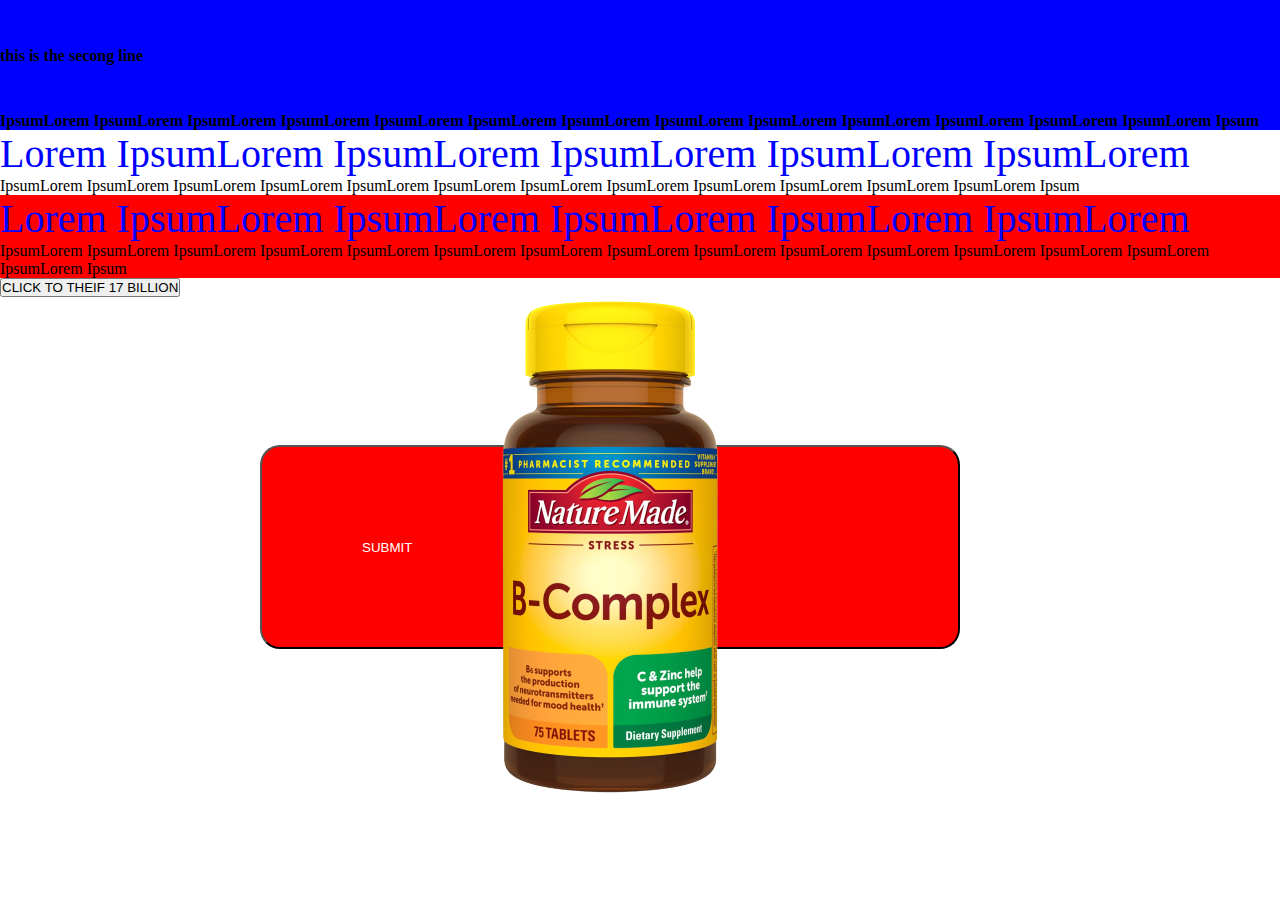
<file: index.html>
<!DOCTYPE html>
<html lang="en">
  <head>
    <meta charset="UTF-8" />
    <meta name="viewport" content="width=device-width, initial-scale=1.0" />
    <link rel="stylesheet" href="./styles.css" />
    <title>Pseudo class and elements</title>
  </head>
  <body>
    <p>
      This is the first line uses pseudo styling <br />
      this is the secong line
    </p>

    <article>
        <p>Lorem IpsumLorem IpsumLorem IpsumLorem IpsumLorem IpsumLorem IpsumLorem IpsumLorem IpsumLorem IpsumLorem IpsumLorem IpsumLorem IpsumLorem IpsumLorem IpsumLorem IpsumLorem IpsumLorem IpsumLorem Ipsum</p>
    
        <p>Lorem IpsumLorem IpsumLorem IpsumLorem IpsumLorem IpsumLorem IpsumLorem IpsumLorem IpsumLorem IpsumLorem IpsumLorem IpsumLorem IpsumLorem IpsumLorem IpsumLorem IpsumLorem IpsumLorem IpsumLorem Ipsum</p>
        
        <p>Lorem IpsumLorem IpsumLorem IpsumLorem IpsumLorem IpsumLorem IpsumLorem IpsumLorem IpsumLorem IpsumLorem IpsumLorem IpsumLorem IpsumLorem IpsumLorem IpsumLorem IpsumLorem IpsumLorem IpsumLorem IpsumLorem IpsumLorem IpsumLorem Ipsum</p>

    </article>
    <button class="btn">
      <a href="./theif.html">CLICK TO THEIF 17 BILLION</a>
    </button> 

    <div class="div_class">
        <img class="img-class" src="./71eVjAWVqoL-removebg-preview.png" alt="b-complex-image" height="500px" width="500px">
        <button class="button">SUBMIT</button>
    </div>
  </body>
</html>
</file>
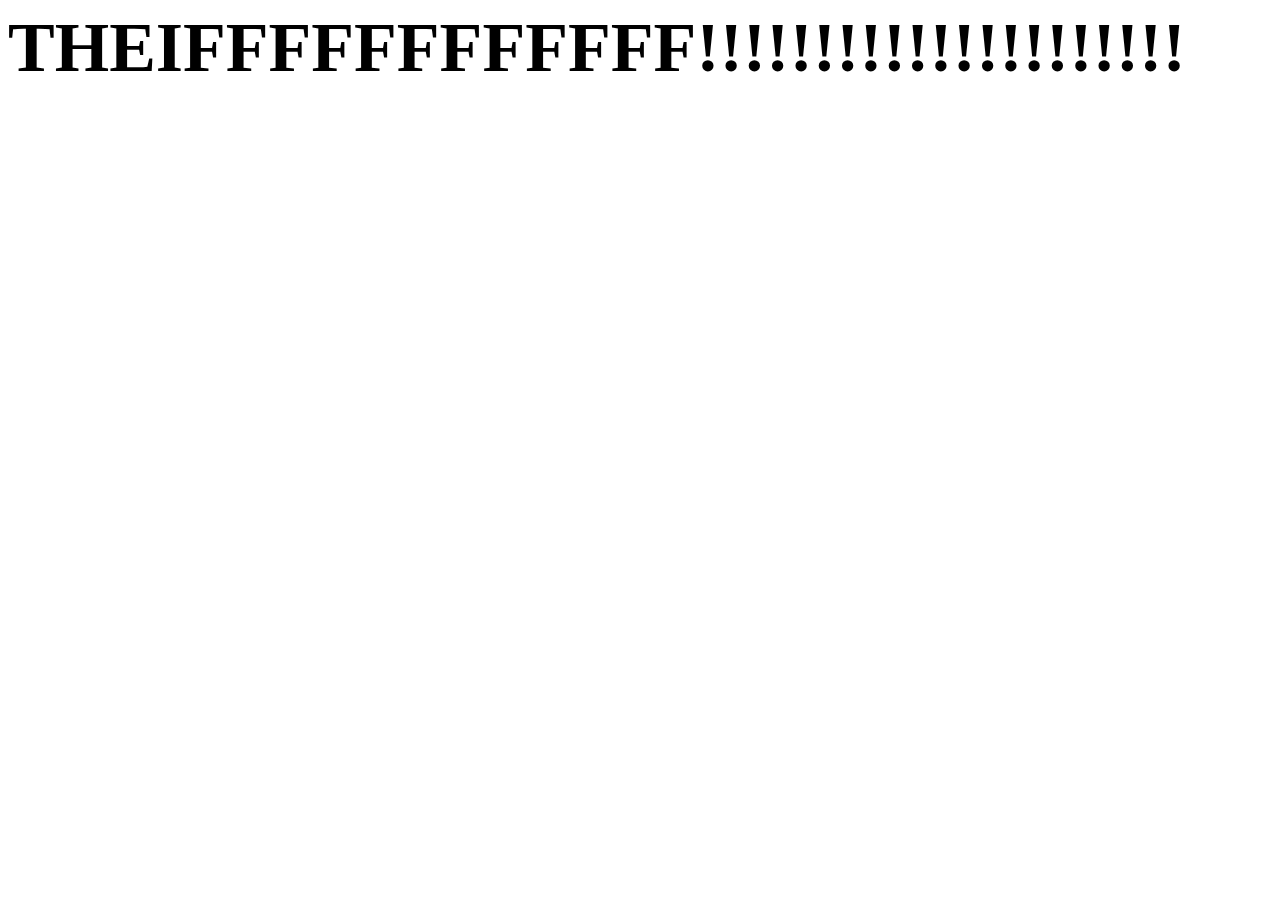
<file: theif.html>
<!DOCTYPE html>
<html lang="en">
<head>
    <meta charset="UTF-8">
    <meta name="viewport" content="width=device-width, initial-scale=1.0">
    <title>THEIF</title>
</head>
<body>
    <h1 style="font-size: 70px; margin-top:auto; margin-bottom: auto; margin-left: auto; margin-right: auto;">THEIFFFFFFFFFFFF!!!!!!!!!!!!!!!!!!!!!</h1>
</body>
</html>
</file>
<file: styles.css>
*{
    margin: 0;
    padding: 0;
    box-sizing: border-box;
}

/* Pseudo elements */

p::first-line {
    color: blue;
    font-size: 2.5rem;
}

::before 
::after
::backdrop
::placeholder
::selection

p::nth-of-type(2)::selection {
    background: green;
    color: red;
}

/* Pseudo classes */
/* :active
:hover
:focus-visible
:focus-within
:focus
:filter */

.btn:hover {
    outline: 2px dashed red;
    background-color: black;
    color: white;
}

a {
    text-decoration: none;
    color: black;
}

p:first-child {
    background: blue;
    font-weight: 700;
}

p:last-child {
    background: red;
    font-weight: 500;
    position: relative;
}

.div_class {
    position: relative;
    width: 20rem;
    align-items: center;
    display: flex;
    justify-content: center;
    margin-left: 400px;

}

.img-class {
    position: relative;
    z-index: 11;
    margin-left: 100px;

}

.button {
    display: flex;
    align-items: center;
    position: absolute;
    background-color: red;
    color: white;
    width: 700px;
    height: 100px;
    padding: 100px;
    margin-left: 100px;
    border-radius: 20px;
}
</file>
